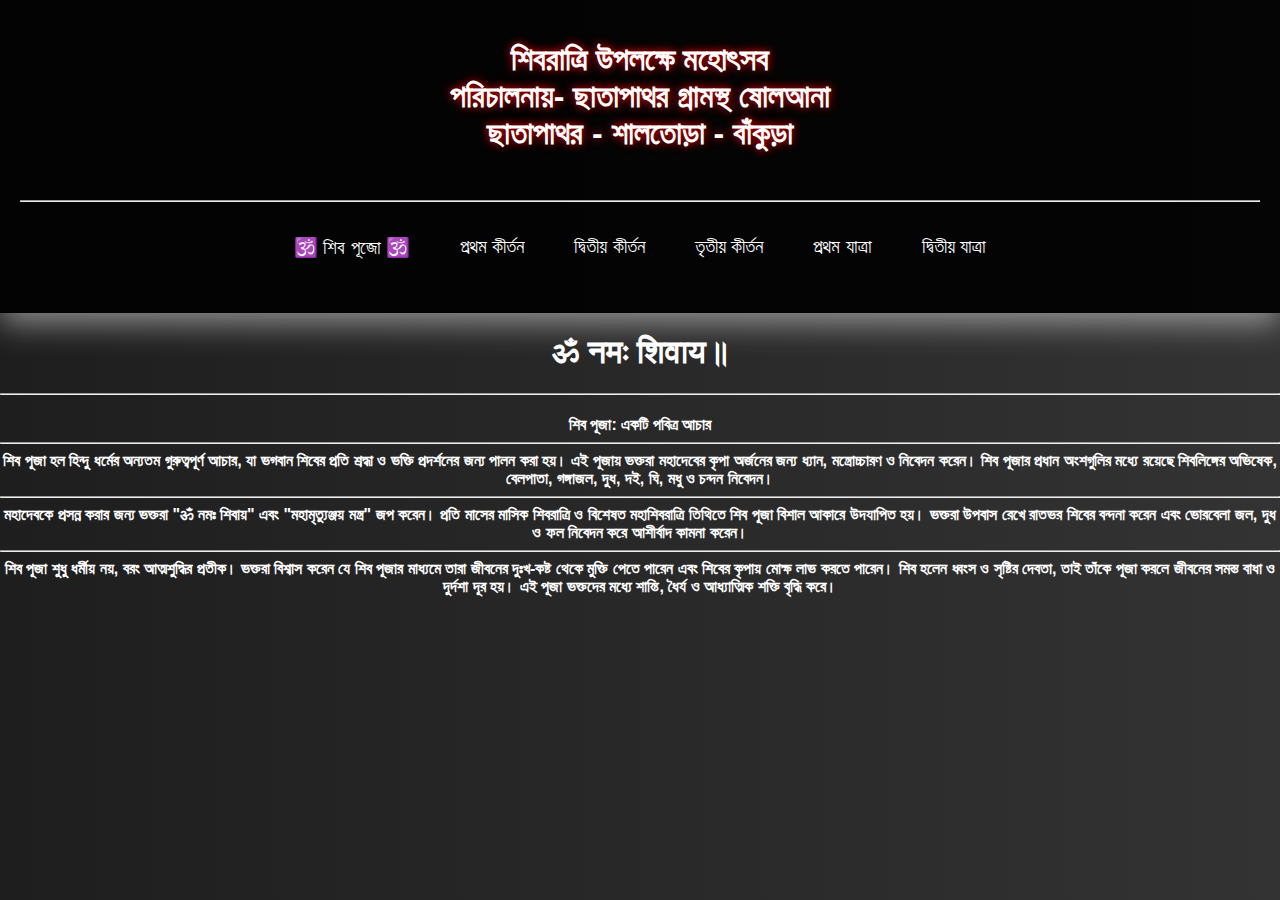
<file: index.html>
<!DOCTYPE html>
<html lang="en">
<head>
    <meta charset="UTF-8">
    <meta name="viewport" content="width=device-width, initial-scale=1.0">
    <title>Festival Invitation</title>
    <link rel="stylesheet" href="style.css">
    <script src="script.js" defer></script>
</head>
<body>
    <header><h1 class="crack-the-bet">শিবরাত্রি উপলক্ষে মহোৎসব

        <br>পরিচালনায়- ছাতাপাথর গ্রামস্থ ষোলআনা
        
       <br> ছাতাপাথর - শালতোড়া - বাঁকুড়া</h1>
        
        <nav><br>
            <hr><ul>
                <li><a href="puja.html">🕉️ শিব পূজো 🕉️</a></li>
                <li><a href="kirton.html"> প্রথম কীর্তন</a></li>
                <li><a href="kirton2.html">দ্বিতীয় কীর্তন</a></li>
                <li><a href="kirton3.html">তৃতীয় কীর্তন</a></li>
                <li><a href="jatra1.html">প্রথম যাত্রা</a></li>
                <li><a href="jatra2.html">দ্বিতীয় যাত্রা</a></li>
            </ul>
        </nav>
    </header>

    <section class="festival-intro">
        <h1>ॐ नमः शिवाय॥</h1>
        <hr><h4>শিব পূজা: একটি পবিত্র আচার

           <hr> শিব পূজা হল হিন্দু ধর্মের অন্যতম গুরুত্বপূর্ণ আচার, যা ভগবান শিবের প্রতি শ্রদ্ধা ও ভক্তি প্রদর্শনের জন্য পালন করা হয়। এই পূজায় ভক্তরা মহাদেবের কৃপা অর্জনের জন্য ধ্যান, মন্ত্রোচ্চারণ ও নিবেদন করেন। শিব পূজার প্রধান অংশগুলির মধ্যে রয়েছে শিবলিঙ্গের অভিষেক, বেলপাতা, গঙ্গাজল, দুধ, দই, ঘি, মধু ও চন্দন নিবেদন।
            
           <hr> মহাদেবকে প্রসন্ন করার জন্য ভক্তরা "ॐ নমঃ শিবায়" এবং "মহামৃত্যুঞ্জয় মন্ত্র" জপ করেন। প্রতি মাসের মাসিক শিবরাত্রি ও বিশেষত মহাশিবরাত্রি তিথিতে শিব পূজা বিশাল আকারে উদযাপিত হয়। ভক্তরা উপবাস রেখে রাতভর শিবের বন্দনা করেন এবং ভোরবেলা জল, দুধ ও ফল নিবেদন করে আশীর্বাদ কামনা করেন।
            
            <hr>শিব পূজা শুধু ধর্মীয় নয়, বরং আত্মশুদ্ধির প্রতীক। ভক্তরা বিশ্বাস করেন যে শিব পূজার মাধ্যমে তারা জীবনের দুঃখ-কষ্ট থেকে মুক্তি পেতে পারেন এবং শিবের কৃপায় মোক্ষ লাভ করতে পারেন। শিব হলেন ধ্বংস ও সৃষ্টির দেবতা, তাই তাঁকে পূজা করলে জীবনের সমস্ত বাধা ও দুর্দশা দূর হয়। এই পূজা ভক্তদের মধ্যে শান্তি, ধৈর্য ও আধ্যাত্মিক শক্তি বৃদ্ধি করে।</h4>
    </section>

    
</body>
</html>
</file>
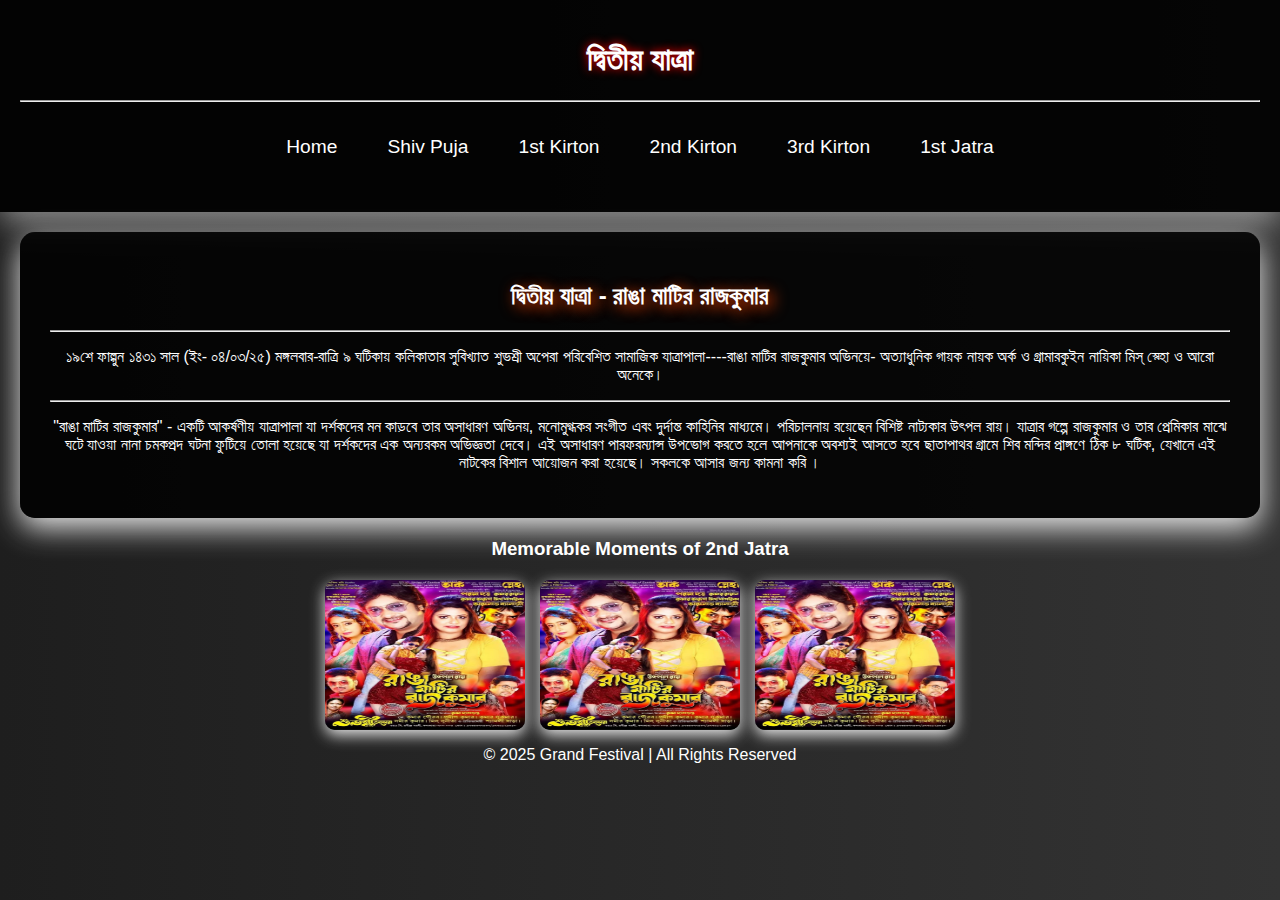
<file: jatra2.html>
<!DOCTYPE html>
<html lang="en">
<head>
    <meta charset="UTF-8">
    <meta name="viewport" content="width=device-width, initial-scale=1.0">
    <title>2nd Jatra</title>
    <link rel="stylesheet" href="style.css">
    <link rel="stylesheet" href="jatra2.css">
    <script src="script.js" defer></script>
</head>
<body>
    <header>
        <h1 class="crack-the-bet">দ্বিতীয় যাত্রা</h1>
        <hr> <nav>
            <ul>
                <li><a href="index.html">Home</a></li>
                <li><a href="puja.html">Shiv Puja</a></li>
                <li><a href="kirton.html">1st Kirton</a></li>
                <li><a href="kirton2.html">2nd Kirton</a></li>
                <li><a href="kirton3.html">3rd Kirton</a></li>
                <li><a href="jatra1.html">1st Jatra</a></li>
            </ul>
        </nav>
    </header>

    <section class="jatra-intro">
        <h2>দ্বিতীয় যাত্রা - রাঙা মাটির রাজকুমার</h2>
        <hr><p>১৯শে ফাল্গুন ১৪৩১ সাল (ইং- ০৪/০৩/২৫) মঙ্গলবার-রাত্রি ৯ ঘটিকায় কলিকাতার সুবিখ্যাত শুভশ্রী অপেরা পরিবেশিত সামাজিক যাত্রাপালা----রাঙা মাটির রাজকুমার

            অভিনয়ে- অত্যাধুনিক গায়ক নায়ক অর্ক ও গ্রামারকুইন নায়িকা মিস্ স্নেহা ও আরো অনেকে।</p>
        <hr><p>
            "রাঙা মাটির রাজকুমার"  - একটি আকর্ষণীয় যাত্রাপালা যা দর্শকদের মন কাড়বে তার অসাধারণ অভিনয়, মনোমুগ্ধকর সংগীত এবং দুর্দান্ত কাহিনির মাধ্যমে। পরিচালনায় রয়েছেন বিশিষ্ট নাট্যকার উৎপল রায়। যাত্রার গল্পে রাজকুমার ও তার প্রেমিকার মাঝে ঘটে যাওয়া নানা চমকপ্রদ ঘটনা ফুটিয়ে তোলা হয়েছে যা দর্শকদের এক অন্যরকম অভিজ্ঞতা দেবে। এই অসাধারণ পারফরম্যান্স উপভোগ করতে হলে আপনাকে অবশ্যই আসতে হবে ছাতাপাথর গ্রামে শিব মন্দির প্রাঙ্গণে ঠিক ৮ ঘটিক, যেখানে এই নাটকের বিশাল আয়োজন করা হয়েছে। সকলকে আসার জন্য কামনা করি ।
        </p>
    </section>

    <section class="jatra-images">
        <h3>Memorable Moments of 2nd Jatra</h3>
        <div class="image-gallery">
            <img src="jatra4.jpg" alt="Final Performance">
            <img src="jatra4.jpg" alt="Traditional Drama Scene">
            <img src="jatra4.jpg" alt="Grand Closing Ceremony">
        </div>
    </section>

    <footer>
        <p>© 2025 Grand Festival | All Rights Reserved</p>
    </footer>
</body>
</html>
</file>
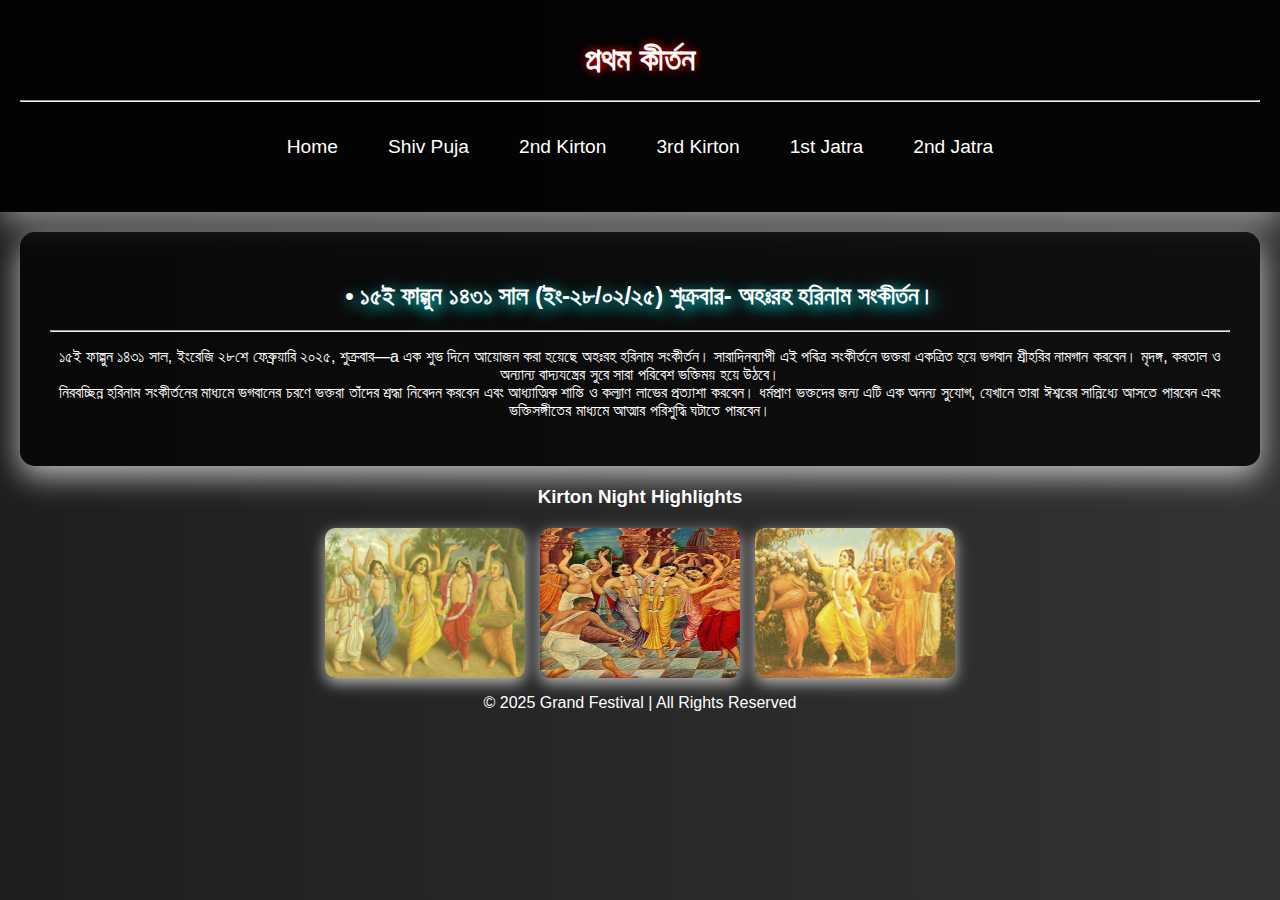
<file: kirton.html>
<!DOCTYPE html>
<html lang="en">
<head>
    <meta charset="UTF-8">
    <meta name="viewport" content="width=device-width, initial-scale=1.0">
    <title>1st Kirton</title>
    <link rel="stylesheet" href="style.css">
    <link rel="stylesheet" href="kirton.css">
    <script src="script.js" defer></script>
</head>
<body>
    <header>
        <h1 class="crack-the-bet"> প্রথম কীর্তন </h1>
        <hr><nav>
            <ul>
                <li><a href="index.html">Home</a></li>
                <li><a href="puja.html">Shiv Puja</a></li>
                <li><a href="kirton2.html">2nd Kirton</a></li>
                <li><a href="kirton3.html">3rd Kirton</a></li>
                <li><a href="jatra1.html">1st Jatra</a></li>
                <li><a href="jatra2.html">2nd Jatra</a></li>
            </ul>
        </nav>
    </header>

    <section class="kirton-intro">
        <h2>• ১৫ই ফাল্গুন ১৪৩১ সাল (ইং-২৮/০২/২৫) শুক্রবার- অহঃরহ হরিনাম সংকীর্তন।</h2>
        <hr><p>
            ১৫ই ফাল্গুন ১৪৩১ সাল, ইংরেজি ২৮শে ফেব্রুয়ারি ২০২৫, শুক্রবার—a এক শুভ দিনে আয়োজন করা হয়েছে অহঃরহ হরিনাম সংকীর্তন। সারাদিনব্যাপী এই পবিত্র সংকীর্তনে ভক্তরা একত্রিত হয়ে ভগবান শ্রীহরির নামগান করবেন। মৃদঙ্গ, করতাল ও অন্যান্য বাদ্যযন্ত্রের সুরে সারা পরিবেশ ভক্তিময় হয়ে উঠবে।
            <br> নিরবচ্ছিন্ন হরিনাম সংকীর্তনের মাধ্যমে ভগবানের চরণে ভক্তরা তাঁদের শ্রদ্ধা নিবেদন করবেন এবং আধ্যাত্মিক শান্তি ও কল্যাণ লাভের প্রত্যাশা করবেন। ধর্মপ্রাণ ভক্তদের জন্য এটি এক অনন্য সুযোগ, যেখানে তারা ঈশ্বরের সান্নিধ্যে আসতে পারবেন এবং ভক্তিসঙ্গীতের মাধ্যমে আত্মার পরিশুদ্ধি ঘটাতে পারবেন।
        </p>
    </section>

    <section class="kirton-images">
        <h3>Kirton Night Highlights</h3>
        <div class="image-gallery">
            <img src="kirton10.jpg" alt="Singers Performing">
            <img src="kirton11.jpg" alt="Devotees Singing">
            <img src="kirton12.jpg" alt="Traditional Instruments">
        </div>
    </section>

    <footer>
        <p>© 2025 Grand Festival | All Rights Reserved</p>
    </footer>
</body>
</html>
</file>
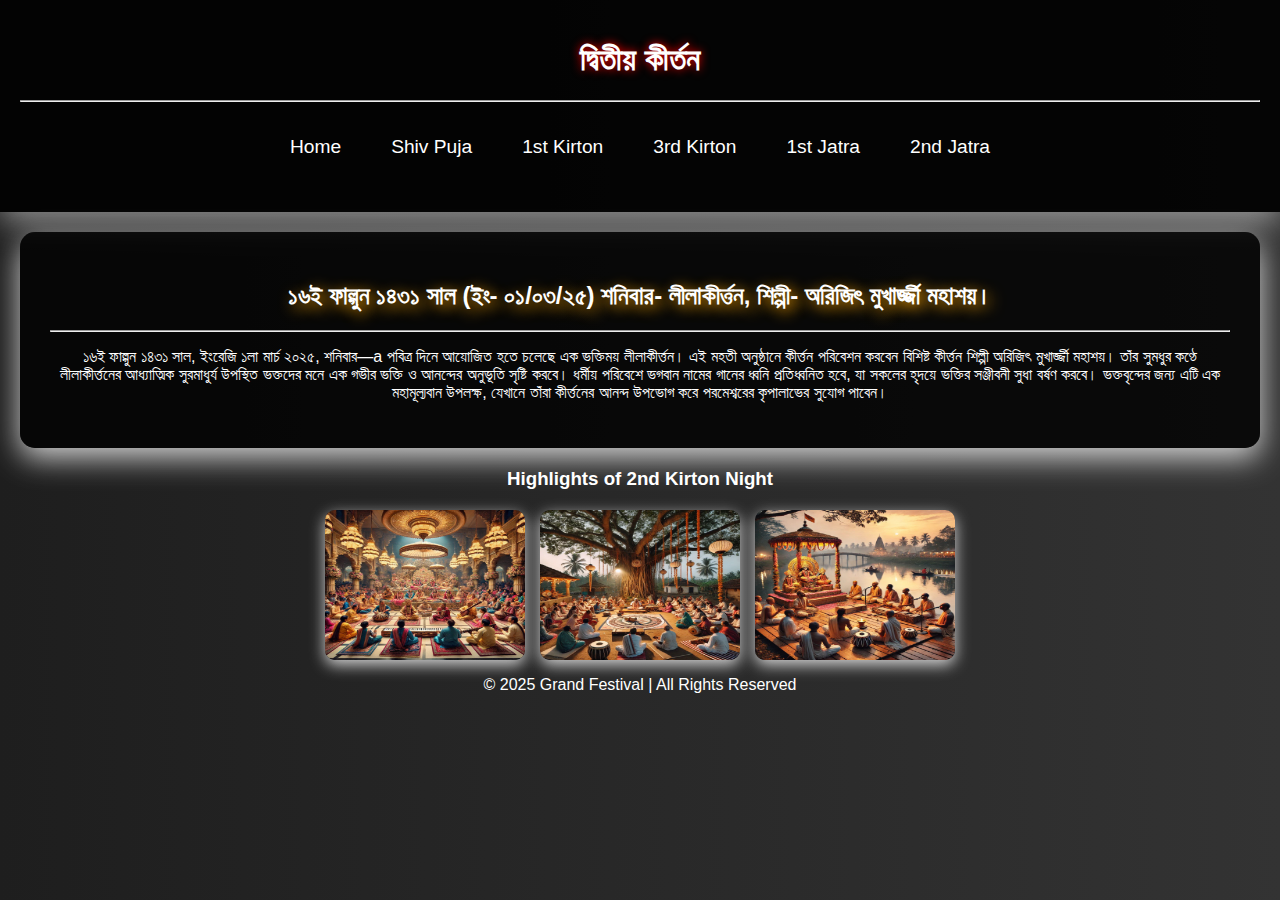
<file: kirton2.html>
<!DOCTYPE html>
<html lang="en">
<head>
    <meta charset="UTF-8">
    <meta name="viewport" content="width=device-width, initial-scale=1.0">
    <title>2nd Kirton</title>
    <link rel="stylesheet" href="style.css">
    <link rel="stylesheet" href="kirton2.css">
    <script src="script.js" defer></script>
</head>
<body>
    <header>
        <h1 class="crack-the-bet"> দ্বিতীয় কীর্তন</h1>
        <hr><nav>
            <ul>
                <li><a href="index.html">Home</a></li>
                <li><a href="puja.html">Shiv Puja</a></li>
                <li><a href="kirton.html">1st Kirton</a></li>
                <li><a href="kirton3.html">3rd Kirton</a></li>
                <li><a href="jatra1.html">1st Jatra</a></li>
                <li><a href="jatra2.html">2nd Jatra</a></li>
            </ul>
        </nav>
    </header>

    <section class="kirton-intro">
        <h2>১৬ই ফাল্গুন ১৪৩১ সাল (ইং- ০১/০৩/২৫) শনিবার- লীলাকীর্ত্তন, শিল্পী- অরিজিৎ মুখার্জ্জী মহাশয়।</h2>
        <hr><p>
            ১৬ই ফাল্গুন ১৪৩১ সাল, ইংরেজি ১লা মার্চ ২০২৫, শনিবার—a পবিত্র দিনে আয়োজিত হতে চলেছে এক ভক্তিময় লীলাকীর্ত্তন। এই মহতী অনুষ্ঠানে কীর্ত্তন পরিবেশন করবেন বিশিষ্ট কীর্ত্তন শিল্পী অরিজিৎ মুখার্জ্জী মহাশয়। তাঁর সুমধুর কণ্ঠে লীলাকীর্ত্তনের আধ্যাত্মিক সুরমাধুর্য উপস্থিত ভক্তদের মনে এক গভীর ভক্তি ও আনন্দের অনুভূতি সৃষ্টি করবে। ধর্মীয় পরিবেশে ভগবান নামের গানের ধ্বনি প্রতিধ্বনিত হবে, যা সকলের হৃদয়ে ভক্তির সঞ্জীবনী সুধা বর্ষণ করবে। ভক্তবৃন্দের জন্য এটি এক মহামূল্যবান উপলক্ষ, যেখানে তাঁরা কীর্ত্তনের আনন্দ উপভোগ করে পরমেশ্বরের কৃপালাভের সুযোগ পাবেন।
        </p>
    </section>

    <section class="kirton-images">
        <h3>Highlights of 2nd Kirton Night</h3>
        <div class="image-gallery">
            <img src="kirton4.jpg" alt="Singers Performing">
            <img src="kirton5.jpg" alt="Devotees Chanting">
            <img src="kirton6.jpg" alt="Musicians Playing">
        </div>
    </section>

    <footer>
        <p>© 2025 Grand Festival | All Rights Reserved</p>
    </footer>
</body>
</html>
</file>
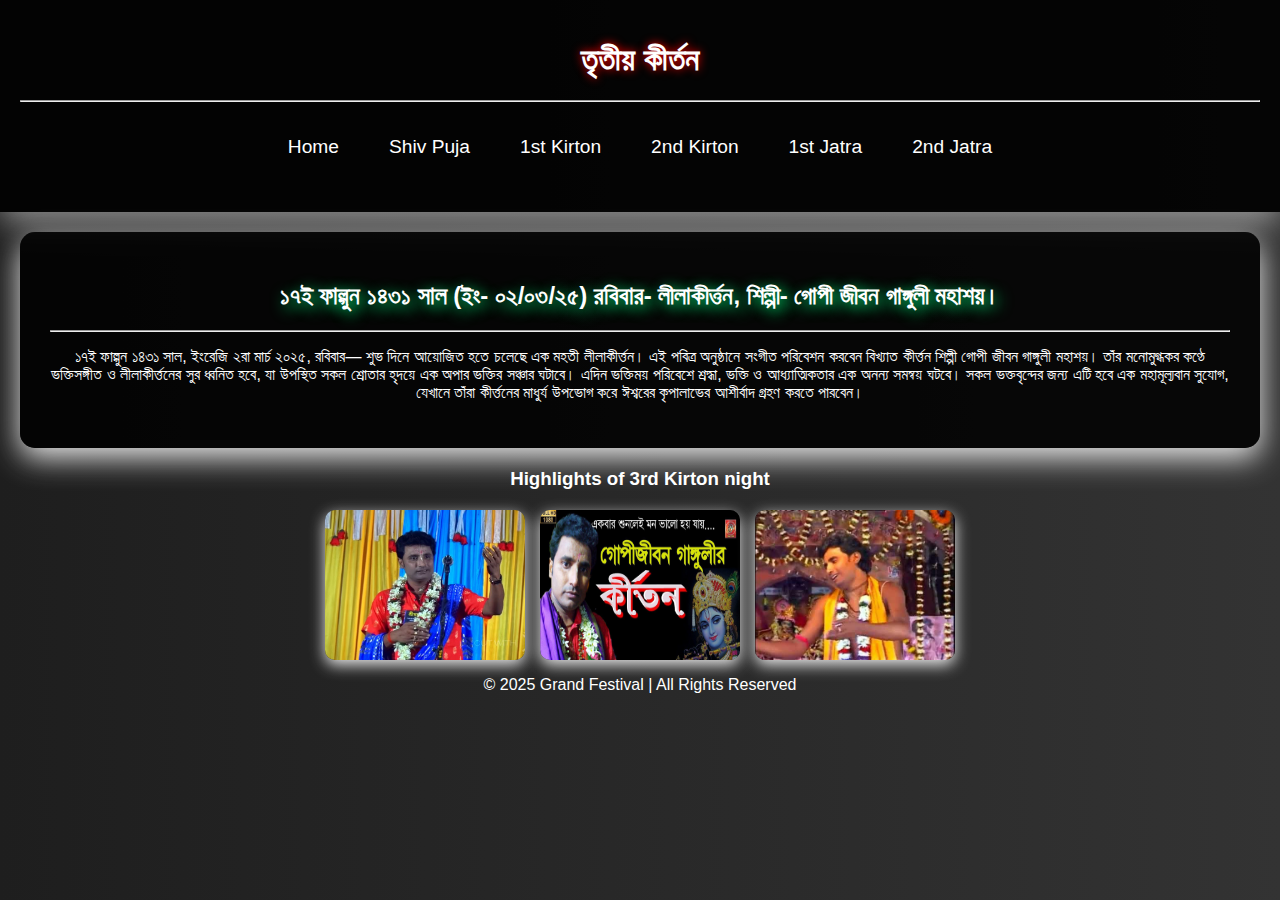
<file: kirton3.html>
<!DOCTYPE html>
<html lang="en">
<head>
    <meta charset="UTF-8">
    <meta name="viewport" content="width=device-width, initial-scale=1.0">
    <title>3rd Kirton</title>
    <link rel="stylesheet" href="style.css">
    <link rel="stylesheet" href="kirton3.css">
    <script src="script.js" defer></script>
</head>
<body>
    <header>
        <h1 class="crack-the-bet"> তৃতীয় কীর্তন </h1>
       <hr> <nav>
            <ul>
                <li><a href="index.html">Home</a></li>
                <li><a href="puja.html">Shiv Puja</a></li>
                <li><a href="kirton.html">1st Kirton</a></li>
                <li><a href="kirton2.html">2nd Kirton</a></li>
                <li><a href="jatra1.html">1st Jatra</a></li>
                <li><a href="jatra2.html">2nd Jatra</a></li>
            </ul>
        </nav>
    </header>

    <section class="kirton-intro">
        <h2> ১৭ই ফাল্গুন ১৪৩১ সাল (ইং- ০২/০৩/২৫) রবিবার- লীলাকীর্ত্তন, শিল্পী- গোপী জীবন গাঙ্গুলী মহাশয়।</h2><hr>
        <p>
            ১৭ই ফাল্গুন ১৪৩১ সাল, ইংরেজি ২রা মার্চ ২০২৫, রবিবার— শুভ দিনে আয়োজিত হতে চলেছে এক মহতী লীলাকীর্ত্তন। এই পবিত্র অনুষ্ঠানে সংগীত পরিবেশন করবেন বিখ্যাত কীর্ত্তন শিল্পী গোপী জীবন গাঙ্গুলী মহাশয়। তাঁর মনোমুগ্ধকর কণ্ঠে ভক্তিসঙ্গীত ও লীলাকীর্ত্তনের সুর ধ্বনিত হবে, যা উপস্থিত সকল শ্রোতার হৃদয়ে এক অপার ভক্তির সঞ্চার ঘটাবে। এদিন ভক্তিময় পরিবেশে শ্রদ্ধা, ভক্তি ও আধ্যাত্মিকতার এক অনন্য সমন্বয় ঘটবে। সকল ভক্তবৃন্দের জন্য এটি হবে এক মহামূল্যবান সুযোগ, যেখানে তাঁরা কীর্ত্তনের মাধুর্য উপভোগ করে ঈশ্বরের কৃপালাভের আশীর্বাদ গ্রহণ করতে পারবেন।
        </p>
    </section>

    <section class="kirton-images">
        <h3>Highlights of 3rd Kirton night </h3>
        <div class="image-gallery">
            <img src="kirton7.jpg" alt="Musicians Playing">
            <img src="kirton8.jpg" alt="Devotees in Devotion">
            <img src="kirton9.jpg" alt="Grand Musical Event">
        </div>
    </section>

    <footer>
        <p>© 2025 Grand Festival | All Rights Reserved</p>
    </footer>
</body>
</html>
</file>
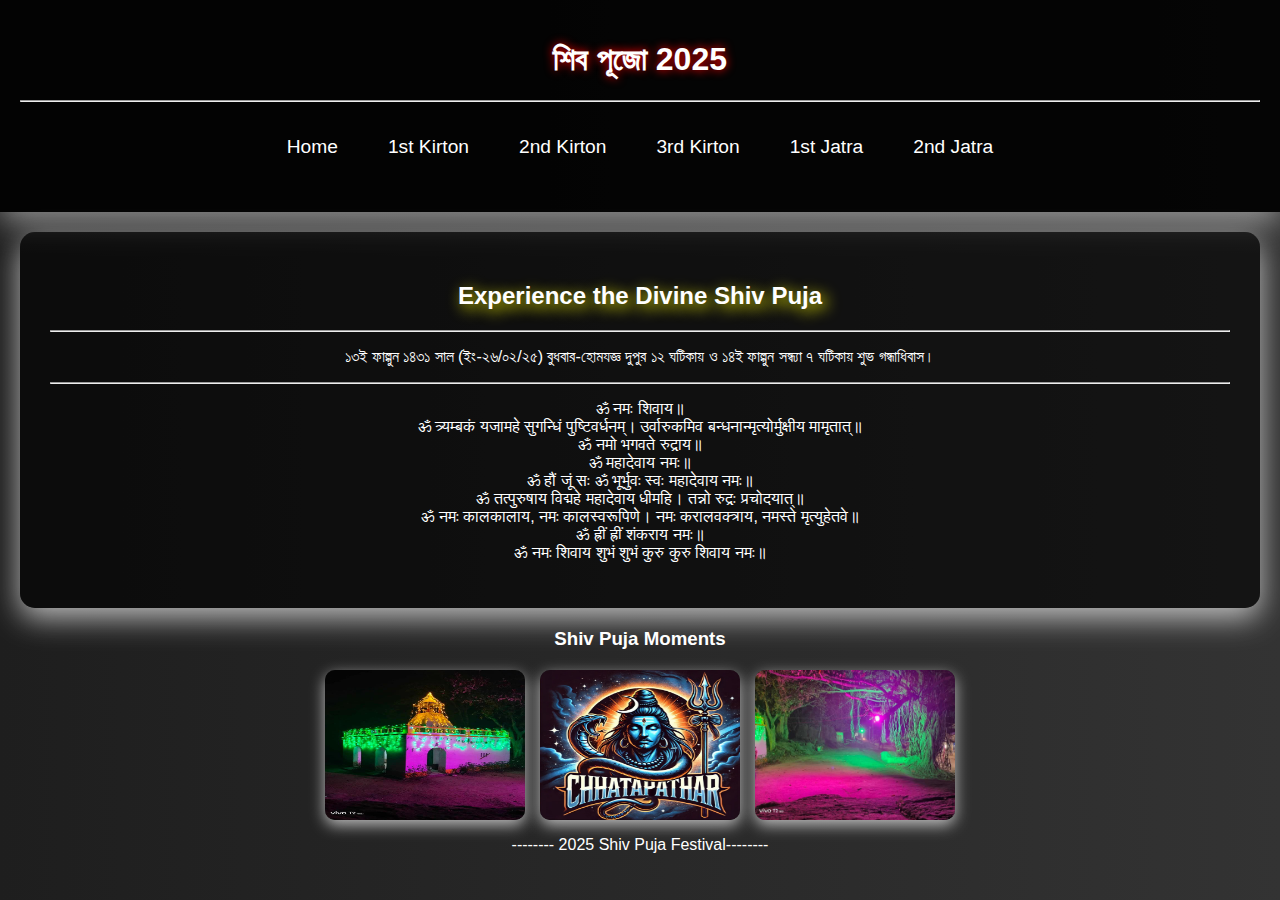
<file: puja.html>
<!DOCTYPE html>
<html lang="en">
<head>
    <meta charset="UTF-8">
    <meta name="viewport" content="width=device-width, initial-scale=1.0">
    <title>Shiv Puja</title>
    <link rel="stylesheet" href="style.css">
    <link rel="stylesheet" href="puja.css">
    <script src="script.js" defer></script>
</head>
<body>
    <header>
        <h1 class="crack-the-bet">শিব পূজো 2025</h1>
        <nav>
            <hr><ul>
                <li><a href="index.html">Home</a></li>
                <li><a href="kirton.html">1st Kirton</a></li>
                <li><a href="kirton2.html">2nd Kirton</a></li>
                <li><a href="kirton3.html">3rd Kirton</a></li>
                <li><a href="jatra1.html">1st Jatra</a></li>
                <li><a href="jatra2.html">2nd Jatra</a></li>
            </ul>
        </nav>
    </header>

    <section class="puja-intro">
        <h2>Experience the Divine Shiv Puja</h2>
        
        <hr>
        <p>
            ১৩ই ফাল্গুন ১৪৩১ সাল (ইং-২৬/০২/২৫) বুধবার-হোমযজ্ঞ দুপুর ১২ ঘটিকায় ও ১৪ই ফাল্গুন সন্ধ্যা ৭ ঘটিকায় শুভ গন্ধাধিবাস।
        </p>
        <hr><p>
            ॐ नमः शिवाय॥
<br>ॐ त्र्यम्बकं यजामहे सुगन्धिं पुष्टिवर्धनम्। उर्वारुकमिव बन्धनान्मृत्योर्मुक्षीय मामृतात्॥
<br>ॐ नमो भगवते रुद्राय॥
<br>ॐ महादेवाय नमः॥
<br>ॐ हौं जूं सः ॐ भूर्भुवः स्वः महादेवाय नमः॥
<br>ॐ तत्पुरुषाय विद्महे महादेवाय धीमहि। तन्नो रुद्रः प्रचोदयात्॥
<br>ॐ नमः कालकालाय, नमः कालस्वरूपिणे। नमः करालवक्त्राय, नमस्ते मृत्युहेतवे॥
<br>ॐ ह्रीं ह्रीं शंकराय नमः॥
<br>ॐ नमः शिवाय शुभं शुभं कुरु कुरु शिवाय नमः॥
        </p>
        
    </section>

    <section class="puja-images">
        <h3>Shiv Puja Moments</h3>
        <div class="image-gallery">
            <img src="picture111.jpg" alt="Shiv Puja Image">
            <img src="picture2.jpg" alt="Shiv Temple">
            <img src="picture333.jpg" alt="Devotees Worshiping">
        </div>
    </section>

    <footer>
        <p>-------- 2025 Shiv Puja Festival--------</p>
    </footer>
</body>
</html>
</file>
<file: style.css>
/* Global Styling */
body {
    font-family: Arial, sans-serif;
    margin: 0;
    padding: 0;
    background: linear-gradient(to right, #1e1e1e, #333);
    color: white;
    text-align: center;
}

/* Header */
header {
    background: rgba(0, 0, 0, 0.9);
    padding: 20px;
    text-align: center;
    box-shadow: 0px 10px 30px rgba(255, 255, 255, 0.5);
}

/* Crack the Bet Animation */
.crack-the-bet {
    font-size: 2em;
    font-weight: bold;
    text-shadow: 0px 0px 10px rgba(255, 0, 0, 1);
    animation: crackEffect 1.5s infinite alternate;
}

/* Navigation */
nav ul {
    list-style: none;
    padding: 0;
    display: flex;
    justify-content: center;
    flex-wrap: wrap;
}

nav ul li {
    display: inline-block;
    margin: 10px;
}

nav ul li a {
    color: white;
    text-decoration: none;
    font-size: 1.2em;
    padding: 8px 15px;
    display: block;
    border-radius: 8px;
    transition: 0.3s ease-in-out;
}

nav ul li a:hover {
    background: yellow;
    color: black;
}

/* Festival Sections */
.festival-sections {
    display: grid;
    grid-template-columns: repeat(auto-fit, minmax(250px, 1fr));
    gap: 20px;
    padding: 20px;
}

.festival-box {
    background: rgba(0, 0, 0, 0.85);
    padding: 20px;
    box-shadow: 0px 10px 20px rgba(255, 255, 255, 0.8);
    border-radius: 10px;
    transition: 0.3s ease-in-out;
}

.festival-box:hover {
    transform: scale(1.05);
}

/* Image Gallery */
.image-gallery {
    display: flex;
    flex-wrap: wrap;
    justify-content: center;
    gap: 15px;
}

.image-gallery img {
    width: 100%;
    max-width: 300px;
    border-radius: 10px;
    box-shadow: 0px 5px 15px rgba(255, 255, 255, 0.9);
    transition: transform 0.3s ease-in-out;
}

/* Responsive Design for Mobile Screens */
@media screen and (max-width: 768px) {
    .crack-the-bet {
        font-size: 1.5em;
    }

    nav ul {
        flex-direction: column;
        text-align: center;
    }

    nav ul li {
        margin: 5px 0;
    }

    .festival-sections {
        grid-template-columns: 1fr;
    }

    .festival-box {
        padding: 15px;
    }

    .image-gallery img {
        max-width: 100%;
        height: auto;
    }
    /* Full Background Image with Shadow Effect */
body {
    background: url('homebackground.jpg') no-repeat center center fixed;
    background-size: cover;
    position: relative;
}

/* Adding a Low-Opacity Dark Overlay */
body::before {
    content: "";
    position: absolute;
    top: 0;
    left: 0;
    width: 100%;
    height: 100%;
    background: rgba(0, 0, 0, 0.5); /* Dark shadow effect */
    z-index: -1;
}

/* Text Shadow for Better Readability */
h1, h2, p {
    text-shadow: 3px 3px 10px rgba(0, 0, 0, 0.8);
}
}
</file>
<file: jatra2.css>
/* Jatra 2 Page Styling */
.jatra-intro {
    background: rgba(0, 0, 0, 0.85);
    padding: 30px;
    box-shadow: 0px 10px 30px rgba(255, 255, 255, 0.9);
    border-radius: 15px;
    margin: 20px;
    animation: fadeIn 2s ease-in-out;
}

.jatra-intro h2 {
    text-shadow: 4px 4px 15px rgba(255, 69, 0, 1);
}

.image-gallery {
    display: flex;
    justify-content: center;
    gap: 15px;
    margin-top: 20px;
}

.image-gallery img {
    width: 200px;
    height: 150px;
    border-radius: 10px;
    box-shadow: 0px 5px 15px rgba(255, 255, 255, 0.9);
    transition: transform 0.3s ease-in-out;
}

.image-gallery img:hover {
    transform: scale(1.1);
}

/* Crack the Bet Animation */
@keyframes crackEffect {
    0% { transform: scale(1); text-shadow: 0px 0px 5px rgba(255, 0, 0, 1); }
    100% { transform: scale(1.2); text-shadow: 0px 0px 20px rgba(255, 255, 0, 1); }
}
</file>
<file: kirton.css>
/* Kirton Page Styling */
.kirton-intro {
    background: rgba(0, 0, 0, 0.7);
    padding: 30px;
    box-shadow: 0px 10px 30px rgba(255, 255, 255, 0.7);
    border-radius: 15px;
    margin: 20px;
    animation: fadeIn 2s ease-in-out;
}

.kirton-intro h2 {
    text-shadow: 4px 4px 15px rgba(0, 255, 255, 1);
}

.image-gallery {
    display: flex;
    justify-content: center;
    gap: 15px;
    margin-top: 20px;
}

.image-gallery img {
    width: 200px;
    height: 150px;
    border-radius: 10px;
    box-shadow: 0px 5px 15px rgba(255, 255, 255, 0.7);
    transition: transform 0.3s ease-in-out;
}

.image-gallery img:hover {
    transform: scale(1.1);
}

/* Crack the Bet Animation */
@keyframes crackEffect {
    0% { transform: scale(1); text-shadow: 0px 0px 5px rgba(255, 0, 0, 1); }
    100% { transform: scale(1.2); text-shadow: 0px 0px 20px rgba(255, 255, 0, 1); }
}
</file>
<file: kirton2.css>
/* Kirton 2 Page Styling */
.kirton-intro {
    background: rgba(0, 0, 0, 0.8);
    padding: 30px;
    box-shadow: 0px 10px 30px rgba(255, 255, 255, 0.8);
    border-radius: 15px;
    margin: 20px;
    animation: fadeIn 2s ease-in-out;
}

.kirton-intro h2 {
    text-shadow: 4px 4px 15px rgba(255, 165, 0, 1);
}

.image-gallery {
    display: flex;
    justify-content: center;
    gap: 15px;
    margin-top: 20px;
}

.image-gallery img {
    width: 200px;
    height: 150px;
    border-radius: 10px;
    box-shadow: 0px 5px 15px rgba(255, 255, 255, 0.8);
    transition: transform 0.3s ease-in-out;
}

.image-gallery img:hover {
    transform: scale(1.1);
}

/* Crack the Bet Animation */
@keyframes crackEffect {
    0% { transform: scale(1); text-shadow: 0px 0px 5px rgba(255, 0, 0, 1); }
    100% { transform: scale(1.2); text-shadow: 0px 0px 20px rgba(255, 255, 0, 1); }
}
</file>
<file: kirton3.css>
/* Kirton 3 Page Styling */
.kirton-intro {
    background: rgba(0, 0, 0, 0.85);
    padding: 30px;
    box-shadow: 0px 10px 30px rgba(255, 255, 255, 0.9);
    border-radius: 15px;
    margin: 20px;
    animation: fadeIn 2s ease-in-out;
}

.kirton-intro h2 {
    text-shadow: 4px 4px 15px rgba(0, 255, 127, 1);
}

.image-gallery {
    display: flex;
    justify-content: center;
    gap: 15px;
    margin-top: 20px;
}

.image-gallery img {
    width: 200px;
    height: 150px;
    border-radius: 10px;
    box-shadow: 0px 5px 15px rgba(255, 255, 255, 0.9);
    transition: transform 0.3s ease-in-out;
}

.image-gallery img:hover {
    transform: scale(1.1);
}

/* Crack the Bet Animation */
@keyframes crackEffect {
    0% { transform: scale(1); text-shadow: 0px 0px 5px rgba(255, 0, 0, 1); }
    100% { transform: scale(1.2); text-shadow: 0px 0px 20px rgba(255, 255, 0, 1); }
}
</file>
<file: puja.css>
/* Puja Page Styling */
.puja-intro {
    background: rgba(0, 0, 0, 0.6);
    padding: 30px;
    box-shadow: 0px 10px 30px rgba(255, 255, 255, 0.7);
    border-radius: 15px;
    margin: 20px;
    animation: fadeIn 2s ease-in-out;
}

.puja-intro h2 {
    text-shadow: 4px 4px 15px rgba(255, 255, 0, 1);
}

.image-gallery {
    display: flex;
    justify-content: center;
    gap: 15px;
    margin-top: 20px;
}

.image-gallery img {
    width: 200px;
    height: 150px;
    border-radius: 10px;
    box-shadow: 0px 5px 15px rgba(255, 255, 255, 0.7);
    transition: transform 0.3s ease-in-out;
}

.image-gallery img:hover {
    transform: scale(1.1);
}

/* Crack the Bet Animation */
@keyframes crackEffect {
    0% { transform: scale(1); text-shadow: 0px 0px 5px rgba(255, 0, 0, 1); }
    100% { transform: scale(1.2); text-shadow: 0px 0px 20px rgba(255, 255, 0, 1); }
}
</file>
